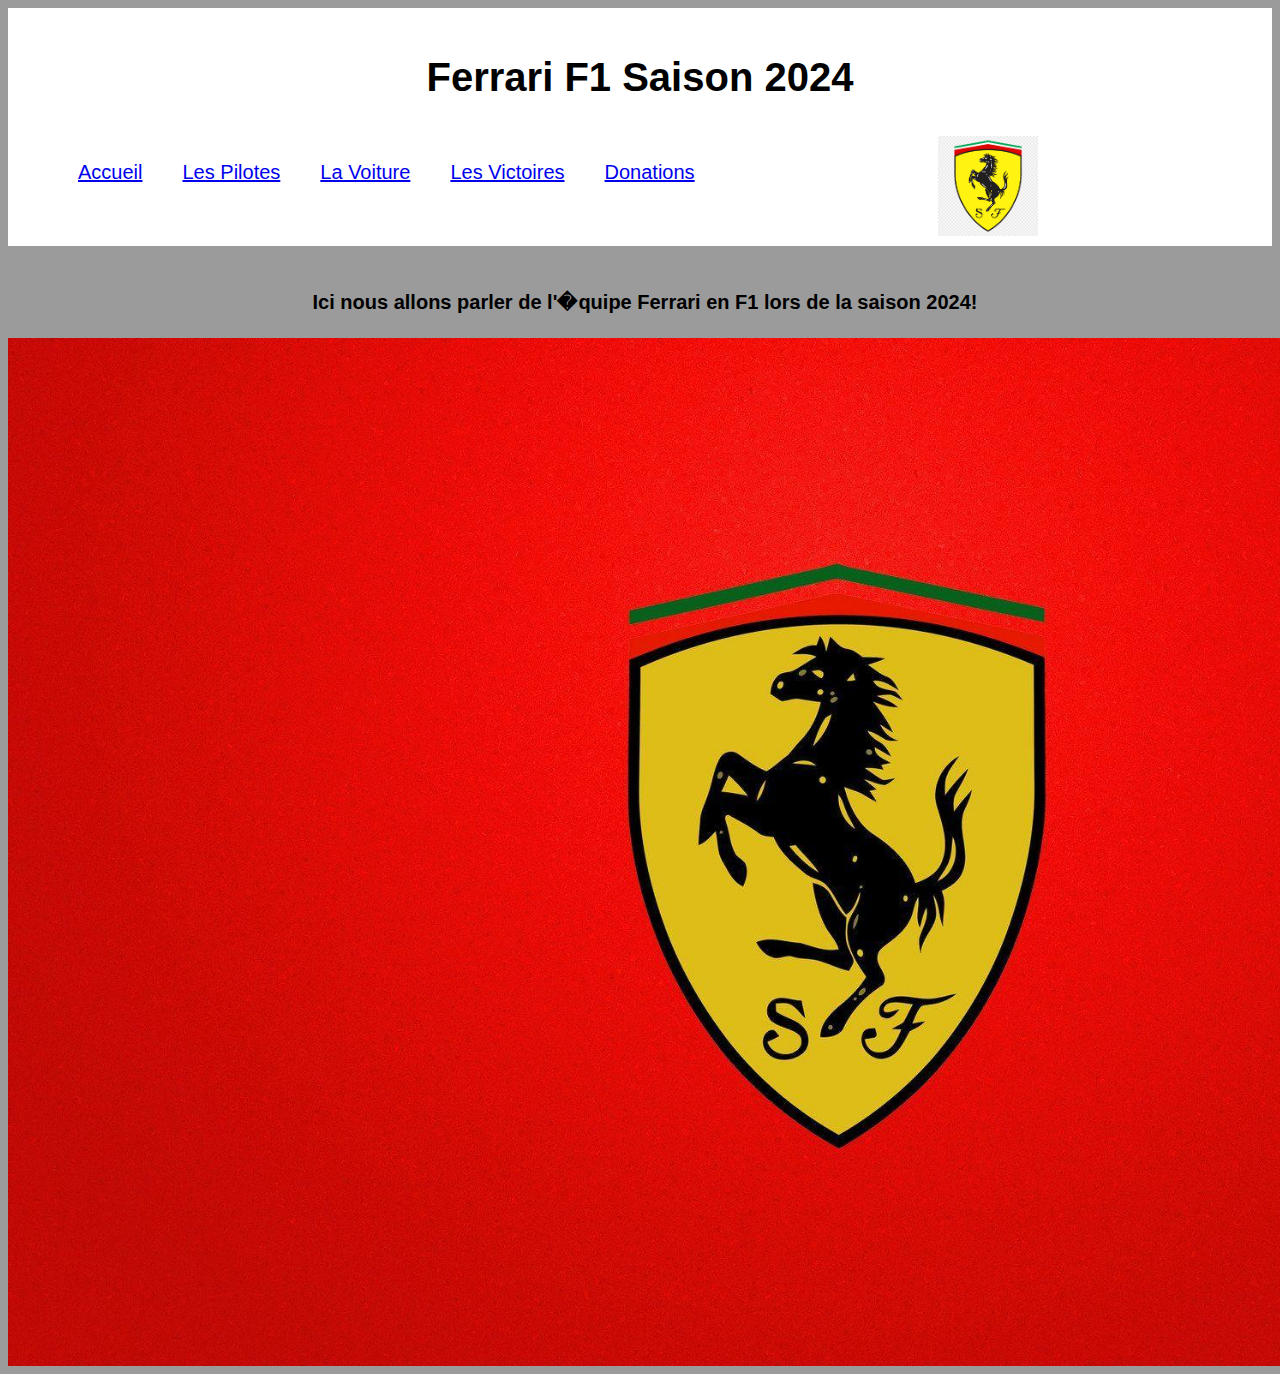
<file: index.html>
<!DOCTYPE HTML/>
<html>
	<head>
		<title> Ferrari en F1 en 2024 </title>
		<link rel="stylesheet" type="text/css" href="css/style.css" />
	</head>

	<body> 
	<header>
		<nav>
		<h1>Ferrari F1 Saison 2024</h1>
            <ul>
                <li><a href="index.html">Accueil</a></li>
                <li><a href="page1.html">Les Pilotes</a></li>
                <li><a href="page2.html">La Voiture</a></li>
                <li><a href="page3.html">Les Victoires</a></li>
				<li><a href="page4.html">Donations</a></li>
            </ul>
		</nav>
		<img class="main" src="images/logoferrari.png" />
    </header>

	<h3> Ici nous allons parler de l'�quipe Ferrari en F1 lors de la saison 2024!</h3>
	
	<img class="logo" src="images/sflogo.jpg" />
	
	
	</body> 
	</html>
</file>
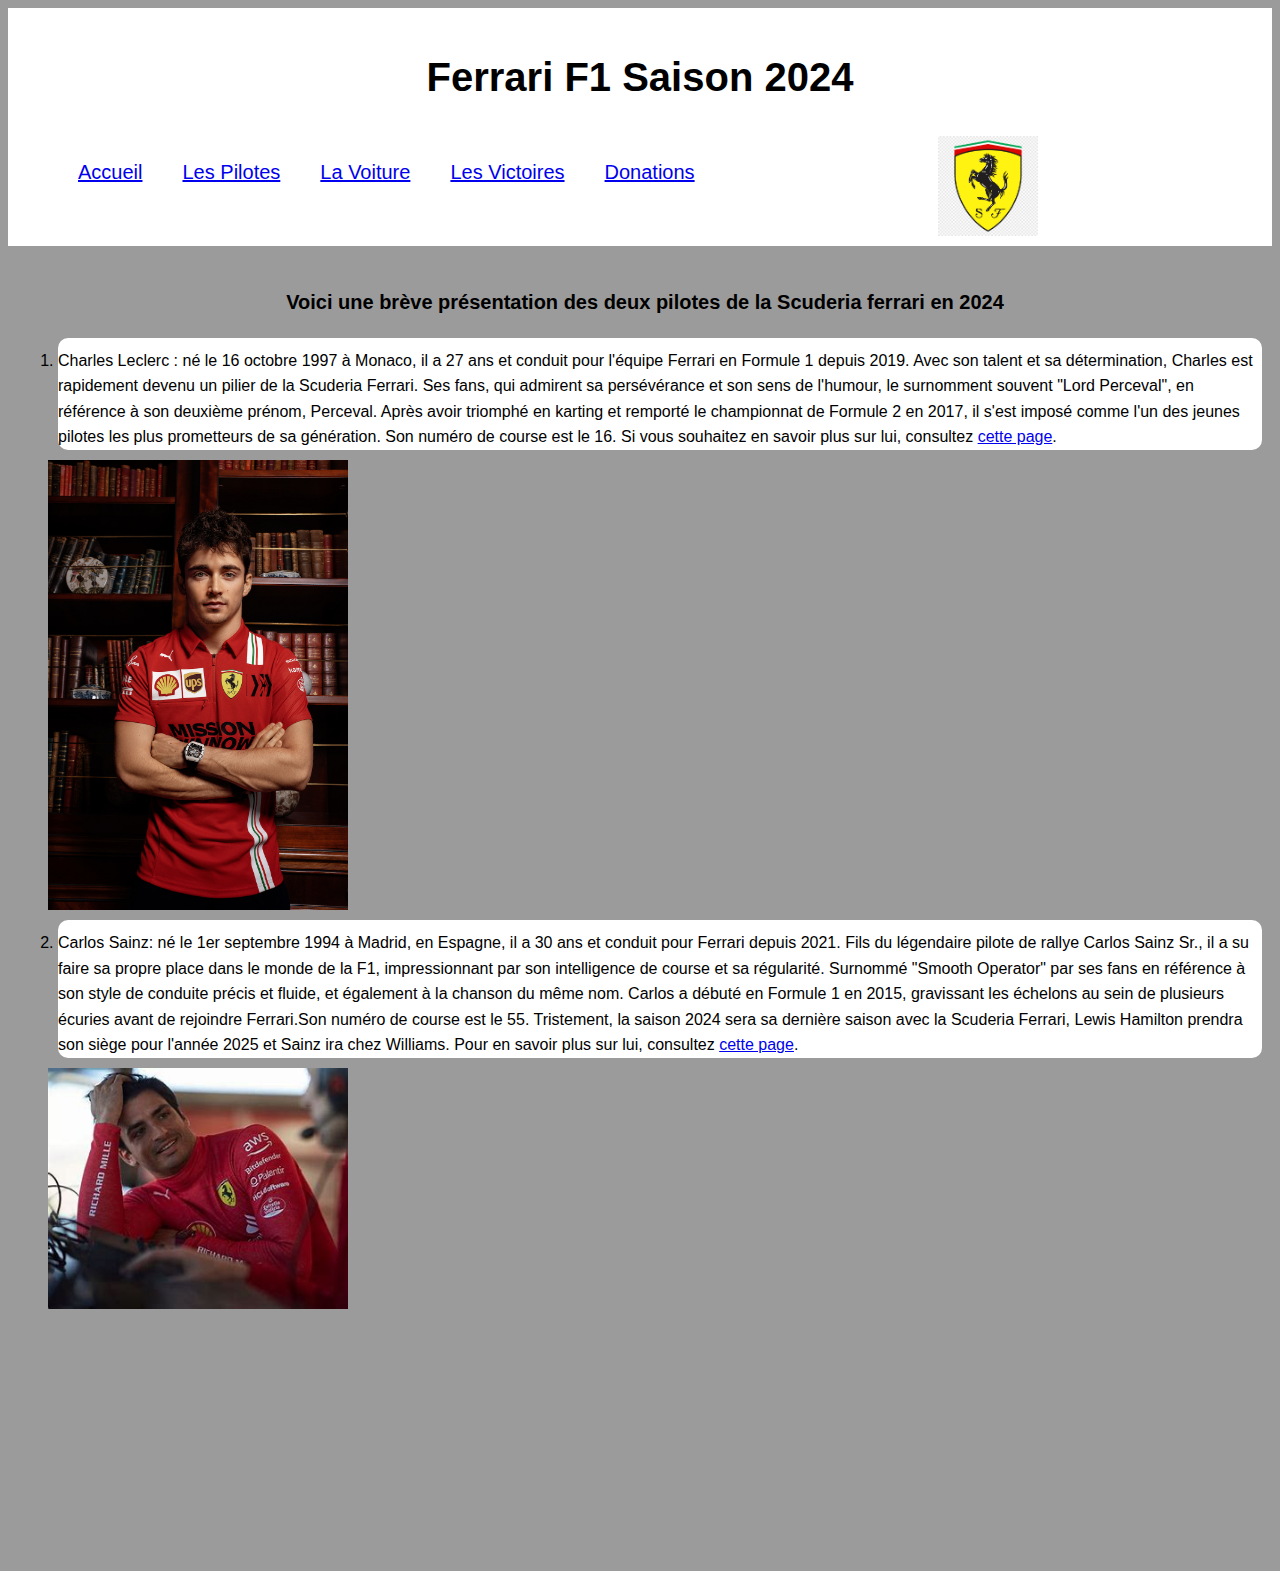
<file: page1.html>
<!DOCTYPE HTML/>
<html>
	<head>
		<meta charset="utf-8" />
		<title> Les pilotes </title>
		<link rel="stylesheet" type="text/css" href="css/style.css" />
	</head>
	
	<body> 
		<header>
			<nav>
			<h1>Ferrari F1 Saison 2024</h1>
			<ul>
				<li><a href="index.html">Accueil</a></li>
				<li><a href="page1.html">Les Pilotes</a></li>
				<li><a href="page2.html">La Voiture</a></li>
				<li><a href="page3.html">Les Victoires</a></li>
				<li><a href="page4.html">Donations</a></li>
			</ul>
			</nav>
			<img class="main" src="images/logoferrari.png" />
		</header>
	
	<h3> Voici une brève présentation des deux pilotes de la Scuderia ferrari en 2024</h3>
	
	<ol>
		<li> Charles Leclerc : né le 16 octobre 1997 à Monaco, il a 27 ans et conduit pour l'équipe Ferrari en Formule 1 depuis 2019. Avec son talent et sa détermination, Charles est rapidement devenu un pilier de la Scuderia Ferrari. Ses fans, qui admirent sa persévérance et son sens de l'humour, le surnomment souvent "Lord Perceval", en référence à son deuxième prénom, Perceval. Après avoir triomphé en karting et remporté le championnat de Formule 2 en 2017, il s'est imposé comme l'un des jeunes pilotes les plus prometteurs de sa génération. Son numéro de course est le 16. Si vous souhaitez en savoir plus sur lui, consultez <a href="https://www.charlesleclerc.com/">cette page</a>.</li>
		<img src="images/CL.jpg"</img>
		<li> Carlos Sainz: né le 1er septembre 1994 à Madrid, en Espagne, il a 30 ans et conduit pour Ferrari depuis 2021. Fils du légendaire pilote de rallye Carlos Sainz Sr., il a su faire sa propre place dans le monde de la F1, impressionnant par son intelligence de course et sa régularité. Surnommé "Smooth Operator" par ses fans en référence à son style de conduite précis et fluide, et également à la chanson du même nom. Carlos a débuté en Formule 1 en 2015, gravissant les échelons au sein de plusieurs écuries avant de rejoindre Ferrari.Son numéro de course est le 55. Tristement, la saison 2024 sera sa dernière saison avec la Scuderia Ferrari, Lewis Hamilton prendra son siège pour l'année 2025 et Sainz ira chez Williams. Pour en savoir plus sur lui, consultez <a href="https://www.carlossainz.es/">cette page</a>.</li>
		<img src="images/CS.jfif"</img>
	</ol>
	
	<iframe width="857" height="238" src="https://www.youtube.com/embed/Ed2KLl1Ya2g" title="Charles &amp; Carlos Being Best Friends for 5 minutes." frameborder="0" allow="accelerometer; autoplay; clipboard-write; encrypted-media; gyroscope; picture-in-picture; web-share" referrerpolicy="strict-origin-when-cross-origin" allowfullscreen></iframe>
	
	</body>
</html>
</file>
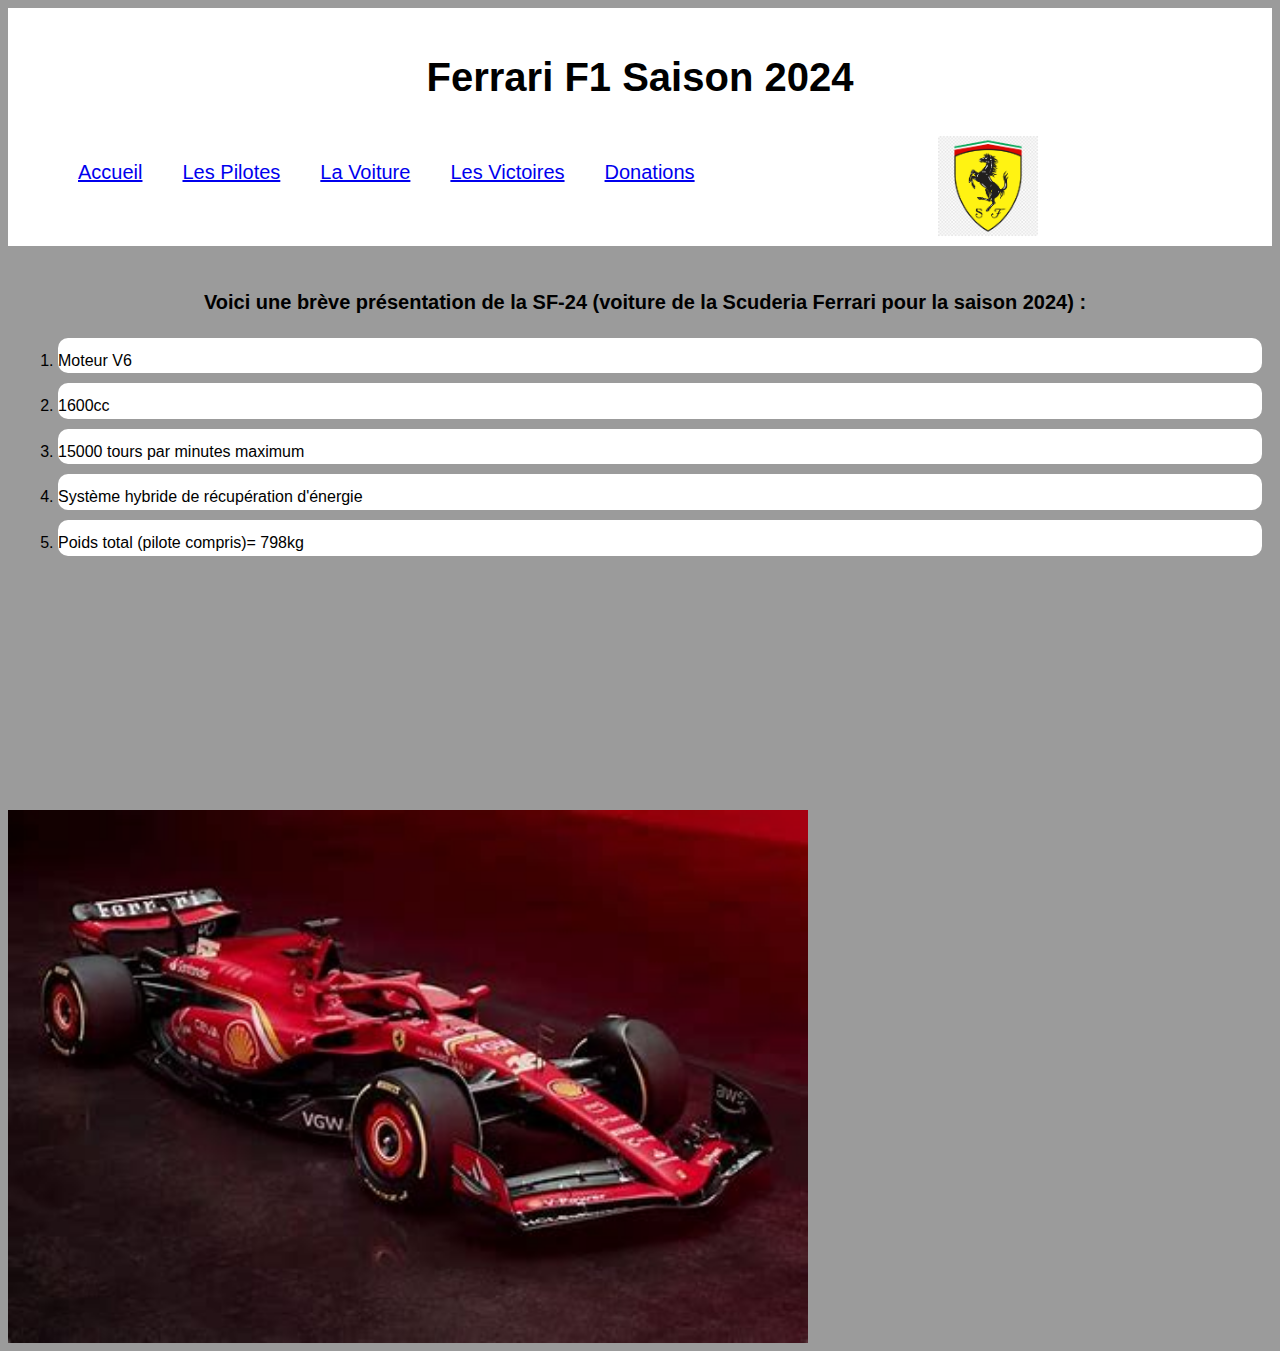
<file: page2.html>
<!DOCTYPE HTML/>
<html>
	<head>
		<meta charset="utf-8" />
		<title> La voiture </title>
		<link rel="stylesheet" type="text/css" href="css/style.css" />
	</head>
	
	<body> 
		<header>
			<nav>
			<h1>Ferrari F1 Saison 2024</h1>
			<ul>
				<li><a href="index.html">Accueil</a></li>
				<li><a href="page1.html">Les Pilotes</a></li>
				<li><a href="page2.html">La Voiture</a></li>
				<li><a href="page3.html">Les Victoires</a></li>
				<li><a href="page4.html">Donations</a></li>
			</ul>
			</nav>
			<img class="main" src="images/logoferrari.png" />
		</header>
	
	<h3> Voici une brève présentation de la SF-24 (voiture de la Scuderia Ferrari pour la saison 2024) : </h3>
	<ol>
		<li> Moteur V6 </li>
		<li> 1600cc </li> 
		<li> 15000 tours par minutes maximum </li> 
		<li> Système hybride de récupération d'énergie </li> 
		<li> Poids total (pilote compris)= 798kg </li> 
	</ol>
	
	<iframe width="857" height="238" src="https://www.youtube.com/embed/04TsqI1lUV8" title="SF-24 Car Launch" frameborder="0" allow="accelerometer; autoplay; clipboard-write; encrypted-media; gyroscope; picture-in-picture; web-share" referrerpolicy="strict-origin-when-cross-origin" allowfullscreen></iframe>
	<img class="voiture" src="images/SF24.jfif"/>
	
	</body>	
</html>
</file>
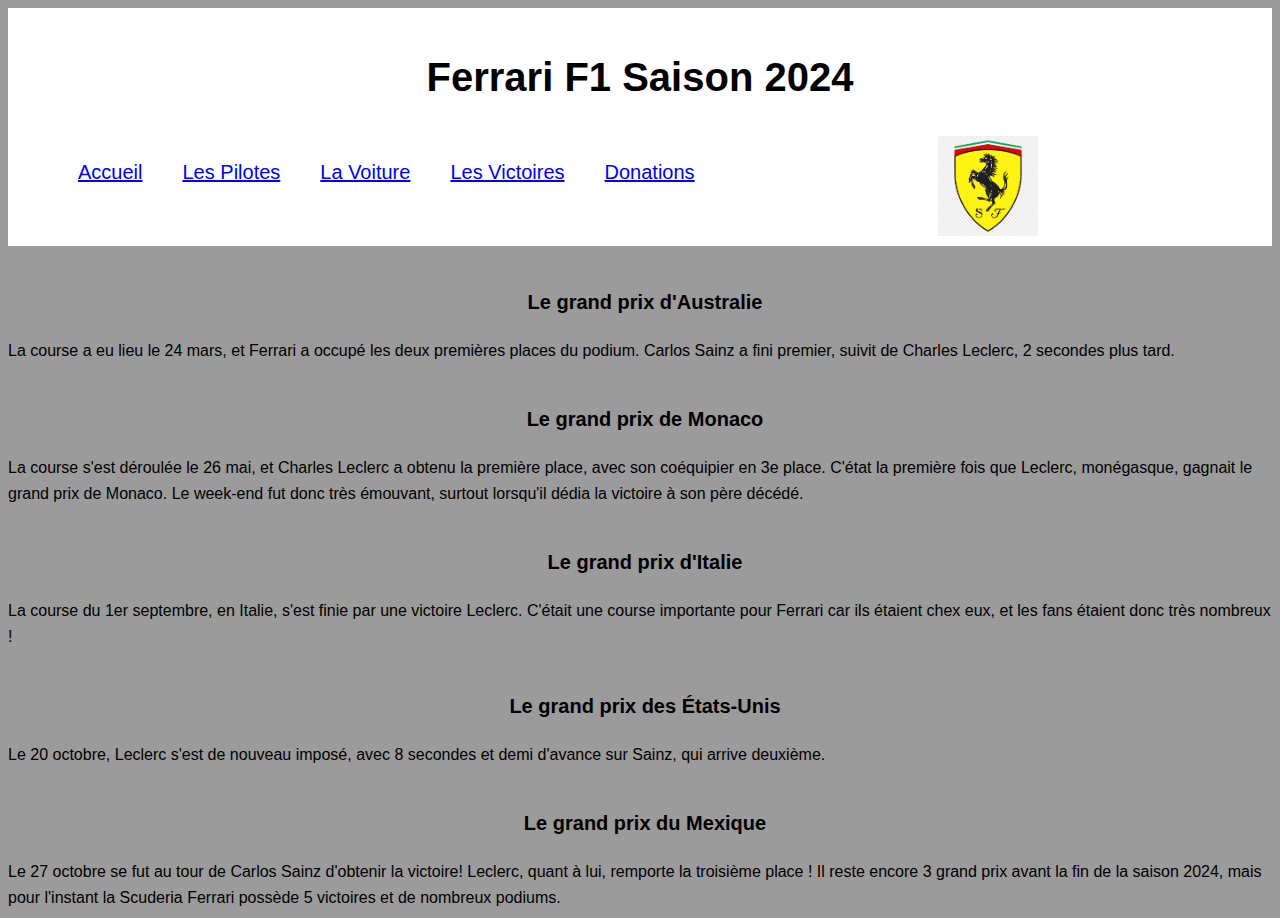
<file: page3.html>
<!DOCTYPE HTML/>
<html>
	<head>
		<meta charset="utf-8" />
		<title> Les victoires </title>
		<link rel="stylesheet" type="text/css" href="css/style.css" />
	</head>
	
	<body> 
		<header>
			<nav>
			<h1>Ferrari F1 Saison 2024</h1>
			<ul>
				<li><a href="index.html">Accueil</a></li>
				<li><a href="page1.html">Les Pilotes</a></li>
				<li><a href="page2.html">La Voiture</a></li>
				<li><a href="page3.html">Les Victoires</a></li>
				<li><a href="page4.html">Donations</a></li>
			</ul>
			</nav>
			<img class="main" src="images/logoferrari.png" />
		</header>
		
	<h3> Le grand prix d'Australie </h3>
	La course a eu lieu le 24 mars, et Ferrari a occupé les deux premières places du podium. Carlos Sainz a fini premier, suivit de Charles Leclerc, 2 secondes plus tard.
	
	<h3> Le grand prix de Monaco </h3>
	La course s'est déroulée le 26 mai, et Charles Leclerc a obtenu la première place, avec son coéquipier en 3e place. C'état la première fois que Leclerc, monégasque, gagnait le grand prix de Monaco. Le week-end fut donc très émouvant, surtout lorsqu'il dédia la victoire à son père décédé.
	
	<h3> Le grand prix d'Italie </h3>
	La course du 1er septembre, en Italie, s'est finie par une victoire Leclerc. C'était une course importante pour Ferrari car ils étaient chex eux, et les fans étaient donc très nombreux !
	
	<h3> Le grand prix des États-Unis </h3>
	Le 20 octobre, Leclerc s'est de nouveau imposé, avec 8 secondes et demi d'avance sur Sainz, qui arrive deuxième. 
	
	<h3> Le grand prix du Mexique </h3>
	Le 27 octobre se fut au tour de Carlos Sainz d'obtenir la victoire! Leclerc, quant à lui, remporte la troisième place !
	
	
	Il reste encore 3 grand prix avant la fin de la saison 2024, mais pour l'instant la Scuderia Ferrari possède 5 victoires et de nombreux podiums. 
	</body>
</html>
</file>
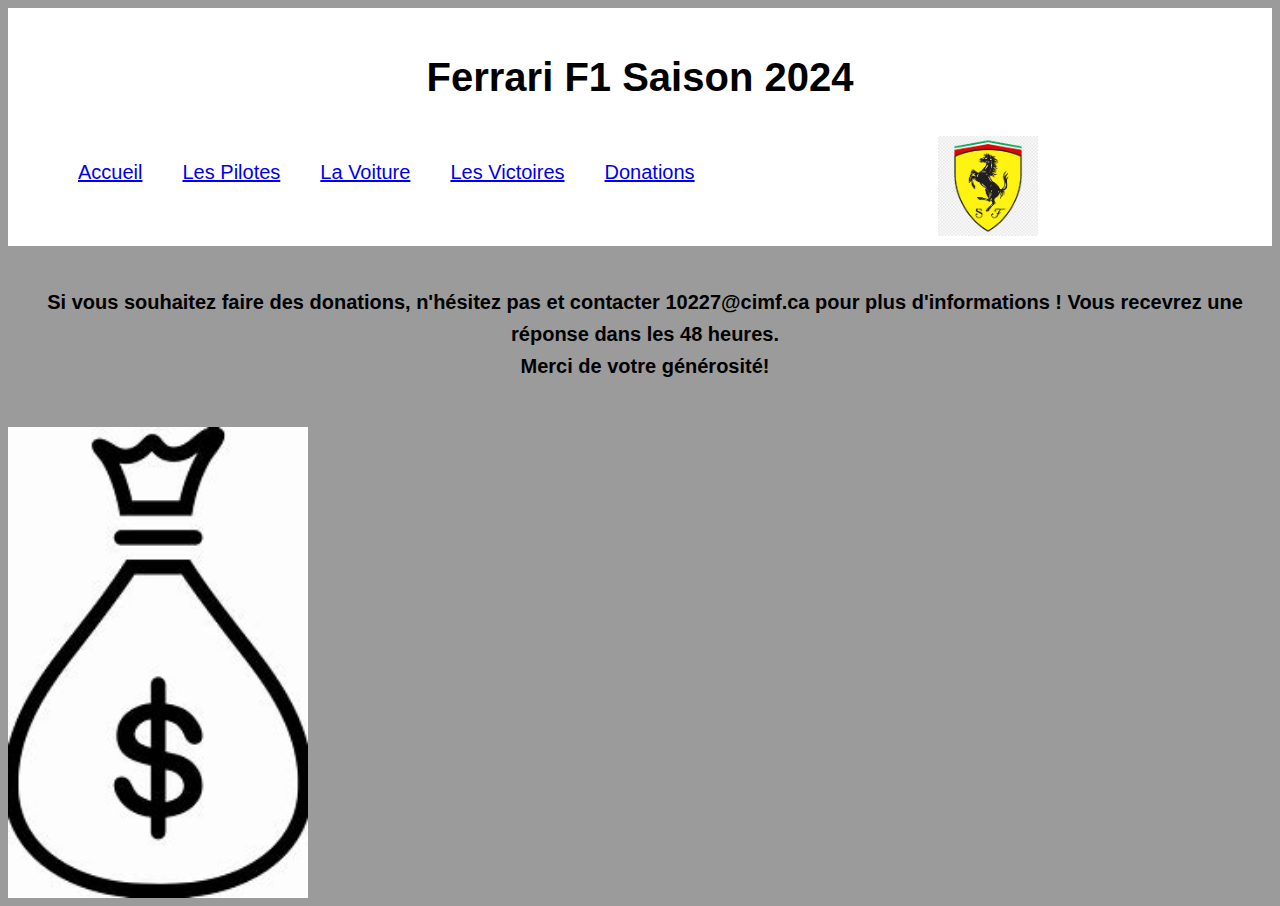
<file: page4.html>
<!DOCTYPE HTML/>
<html>
	<head>
		<meta charset="utf-8" />
		<title> Donations </title>
		<link rel="stylesheet" type="text/css" href="css/style.css" />
	</head>
	
	<body> 
	<header>
		<nav>
		<h1>Ferrari F1 Saison 2024</h1>
        <ul>
            <li><a href="index.html">Accueil</a></li>
            <li><a href="page1.html">Les Pilotes</a></li>
            <li><a href="page2.html">La Voiture</a></li>
            <li><a href="page3.html">Les Victoires</a></li>
			<li><a href="page4.html">Donations</a></li>
        </ul>
		</nav>
		<img class="main" src="images/logoferrari.png" />
    </header>
	
	<h3>Si vous souhaitez faire des donations, n'hésitez pas et contacter 10227@cimf.ca pour plus d'informations ! Vous recevrez une réponse dans les 48 heures.</br> 
	Merci de votre générosité! </h3> </br>
	<img src="images/argent.jfif"</img>
	
		
	</body>
</html>
</file>
<file: css/style.css>
body { 
	background-color: #9B9B9B;
    font-family: Arial, sans-serif;
    line-height: 1.6;
}

header {
    background: #ffffff;
    padding: 10px;
    text-align: center;
}


h1 { 
	font-weight: bold;
    font-size: 40px;
    text-align: center;
    font-family: "helvetica", sans serif;
	color: #000000;
}


h2 {
	font-family: "helvetica", sans serif;
	font-size: 30px; 
	padding-left: 10px;
	padding-top: 10px;
}

h3 {
	font-family:"helvetica", sans serif;
	font-size: 20px; 
	text-align: center; 
	padding-left: 10px;
	padding-top: 20px;
}


ul { 
	font-family: "helvetica", sans serif;  
	font-size: 20px;
	list-style:none;
}

ol {
	font-family: "helvetica", sans serif;  
	color: #000000;
}

ol li {
	margin: 10px;
	background-color: #ffffff;
	padding-top: 10px;
	border-radius: 10px;
}

ul li {
	margin: 10px;
	background-color: #ffffff;
	padding: 10px;
	float: left;
	border-radius: 10px;
}

img.voiture {
	width: 800px;
}


img.main {
	width: 100px;
}

img.logo {
	width: 1645px;
}

img {
	width: 300px;
}

video {
	width: 700px;
	padding: auto;
}

iframe {
	width: 800px;
	padding: auto;
}
</file>
